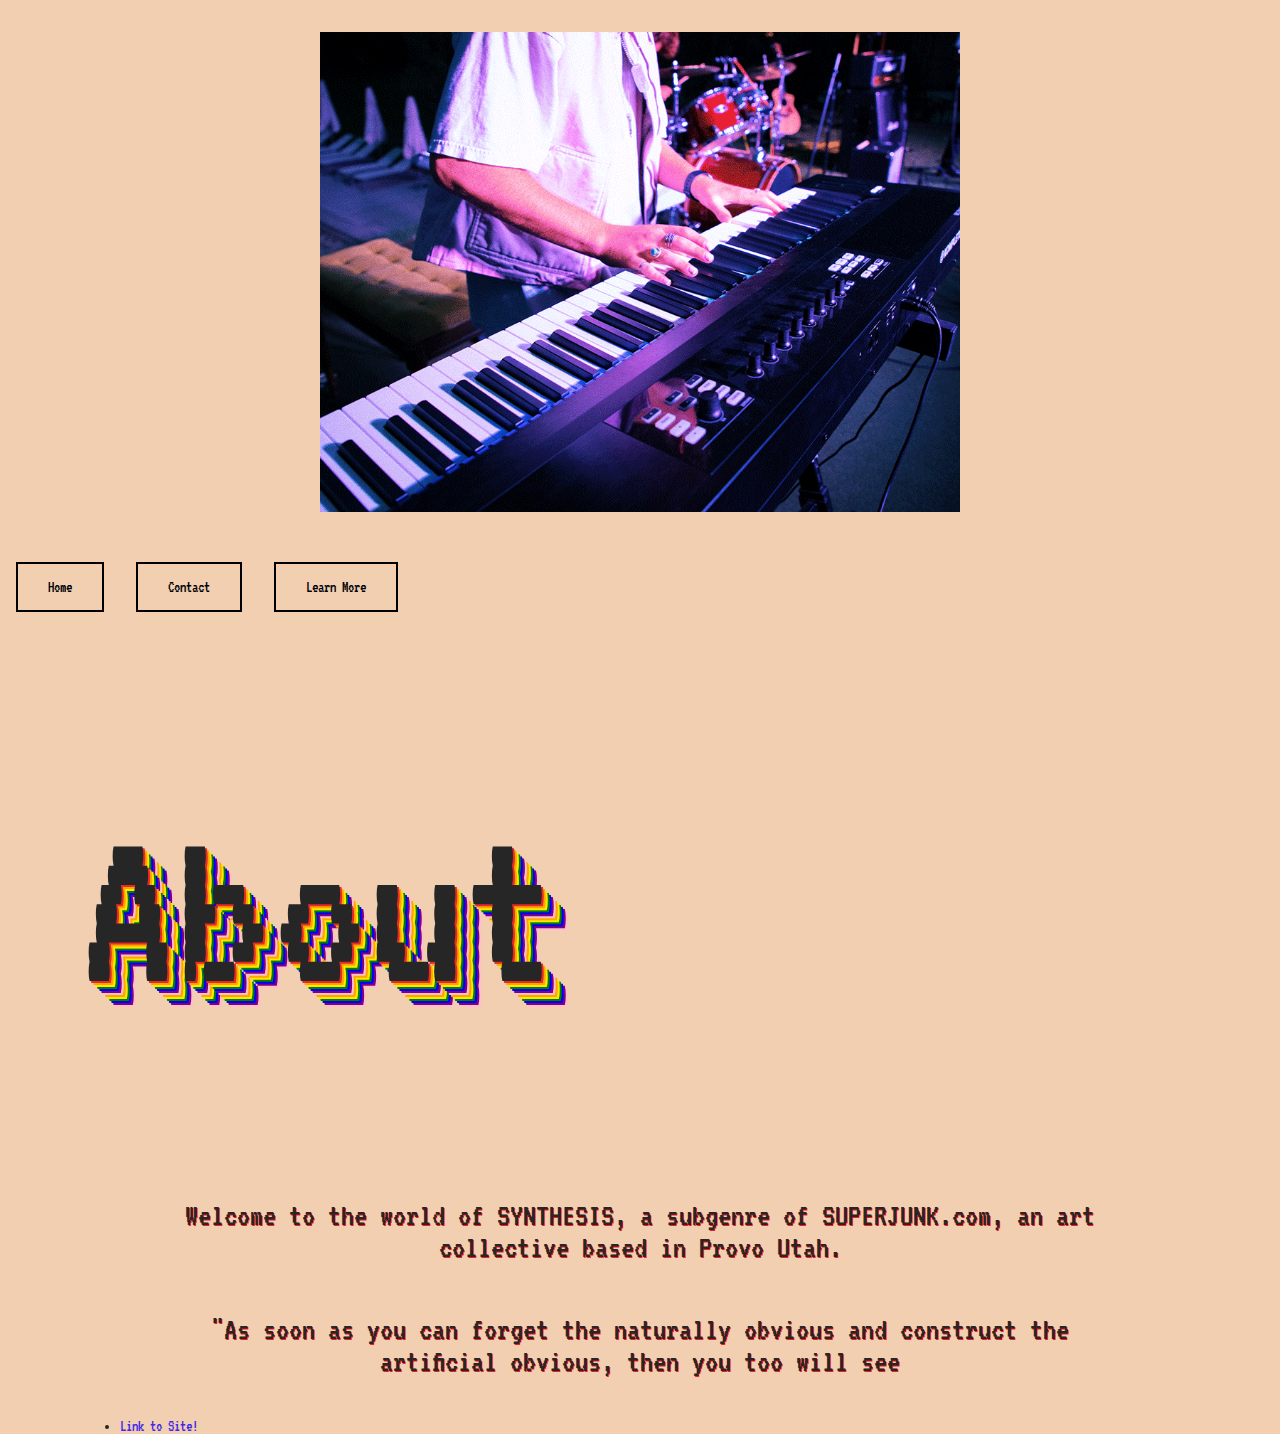
<file: about/index.html>
<!DOCTYPE html>
<html lang="en">

<head>
  <!-- TODO: adjust title, add meta description, add your favicon info, delete this comment  -->
  <meta charset="UTF-8">
  <meta http-equiv="X-UA-Compatible" content="IE=edge">
  <meta name="viewport" content="width=device-width, initial-scale=1.0">
  <meta name="description" content="This section has info about Organs from the late 60's to the early 90's">
  <title>Organs</title>
  <link rel="apple-touch-icon" sizes="180x180" href="../images/favicon_io/apple-touch-icon.png">
    <link rel="icon" type="image/png" sizes="32x32" href="../images/favicon_io/favicon-32x32.png">
    <link rel="icon" type="image/png" sizes="16x16" href="../images/favicon_io/favicon-16x16.png">
    <link rel="manifest" href="../favicon.ico">
    <link rel="manifest" href="../images/favicon_io/site.webmanifest">
    <link rel="preconnect" href="https://fonts.googleapis.com">
    <link rel="preconnect" href="https://fonts.gstatic.com" crossorigin>
    <link href="https://fonts.googleapis.com/css2?family=DM+Serif+Display:ital@0;1&family=VT323&display=swap" rel="stylesheet">
    <link rel="stylesheet" href="../styles/main.css">
</head>

<body>
  <img srcset="../images/goodfellas_300.png 300w,
              ../images/goodfellas_600.png 600w,
              ../images/goodfellas_900.png 900w"
              sizes="50vw"
              src="images/goodfellas_600.png" 
              alt="playin some keys!" width="600" height="600">

              <header>
                <nav>
                    <ul>
                        <li><a class="button" href="../index.html">Home</a></li>
                        <li><a class="button" href="../contact/index.html">Contact</a></li>
                        <li><a class="button" href="#">Learn More</a></li>
                    </ul>
                </nav>
            </header>

  <main>
    <h1>About</h1>
    <p>Welcome to the world of SYNTHESIS, a subgenre of SUPERJUNK.com, an art collective based in Provo Utah.</p>
    <p>"As soon as you can forget the naturally obvious and construct the artificial obvious, then you too will see</p>
    <ul>
      <li>
      <a href=https://canary---yellow.com>Link to Site!</a>
    </li>
    </ul>
  </main>

</body>

</html>
</file>
<file: styles/main.css>
/*****************************************************/
/* This semester we will be using my variation of    */
/* Josh Comeau's CSS Reset instead of normalize      */
/* Read more at                                      */
/* https://www.joshwcomeau.com/css/custom-css-reset/ */
/*****************************************************/
/* Always add your CSS below the reset CSS           */
/*****************************************************/


*,
*::before,
*::after {
  box-sizing: border-box;
}

* {
  * margin: 0; *
  /* this an experimental line-height; if it breaks, add line-height: 1.5 to body */
  line-height: calc(1em + 0.5rem);
}

html,
body {
  height: 100%;
}

body {
  margin: 0;
  -webkit-font-smoothing: antialiased;
}

img,
picture,
video,
canvas,
svg {
  display: block;
  max-width: 100%;
  height: auto;
}

input,
button,
textarea,
select {
  font: inherit;
}

/* until you get a feel for overflow, I'll keep these next two commented out */
/* p,
h1,
h2,
h3,
h4,
h5,
h6 {
  overflow-wrap: break-word;
} */

/* p {
  overflow-wrap: break-word;
  hyphens: auto;
} */

/* temp CSS for HTML only assignments */
picture img {
  width: 100%;
}

svg {
  width: 200px;
}

/* temp fix to size about img */
img[srcset] {
  width: 50%;
  height: auto;
  margin: 2rem auto;
}

/* temporary fix to size svg images */
img[src$="svg"] {
  width: 200px;
}

/************ add your CSS here *****************/

:root {
  --color-font: rgb(38, 38, 38);
  --color-primary: #4229e8;      
  --color-secondary: #d079c9;   
  --color-accent: #f36a1b;       
  --color-accent-light: #f1cfb0;
  background-color: #f1cfb0;
  cursor: url(favicon.ico);
  cursor: url(images/CURSOR.png);
}
main {
  max-width: 70rem;
  margin: 0 auto;
}
body {
  font-family: 'VT323', monospace;
  color: var(--color-font);
}
a {
  color: var(--color-primary);
  text-decoration: none;
}
a[href]:hover {
  color: var(--color-font);
}
.customcursor {
    cursor: url(styles/CURSOR.png), auto;
    /* width: 3rem;
    height: 3rem;
    position: fixed;
    opacity: 0;
     pointer-events: none;
      mix-blend-mode: difference;
      width: 50px;
      height: 50px;
      border-radius: 50%;
      background-color: white;
      transition: transform 350ms ease;
      transform: translate(-50%, -50%) scale(.3);
      z-index: 1000; */
    }
    .custom-cursor--link {
      transform: translate(-50%, -50%) scale(1);
    }

header ul {
  display: flex;
  list-style-type: none;
  margin: 0;
  padding: 0;
}
footer {
  background-color: var(--color-secondary);
}

.hero {
position: relative;
display: flexbox;
}
.hero .text-wrapper {
  position: absolute;
  inset: 0;
  text-align: center;
  padding: 5vh;
}
h1 {
  font-family: 'VT323', monospace;
  color:var(--color-font);
  font-weight: 200;
  font-size: 15rem;
  margin-left: auto;
  margin-right: auto;
  display: block;
  text-shadow: 2px 2px #e82929, 4px 4px orange, 6px 6px rgb(255, 230, 0), 8px 8px green, 10px 10px blue, 12px 12px purple, 14px 14px pink, 2px 2px #e82929, 16px 16px orange, 18px 18px rgb(255, 230, 0), 20px 20px green, 22px 22px blue, 24px 24px purple, 26px 26px pink;
  text-transform: none;
}
h2 {
  font-family: 'DM Serif Display', serif;
  color:var(--color-font);
  font-weight: 200;
  font-size: 3rem;
  margin-left: 6rem;
  margin-right: 6rem;
  text-shadow: 1px 1px #e82929, -1px -1px orangered;
  display: flexbox;
  text-align: center;
  padding: 1vh;
}

p {
  font-weight: 200;
  font-size: 2rem;
  margin-left: 5rem;
  margin-right: 5rem;
  text-shadow: 1px 1px #f31b1b;
  display: flexbox;
  text-align: center;
  padding: 1vh;
}
h3 {
  font-family: 'DM Serif Display', serif;
  color:var(--color-font);
  font-weight: 200;
  font-size: 4rem;
  margin-left: auto;
  margin-right: auto;
  display: flexbox;
  text-shadow: 1px 1px #e82929, -1px -1px orange;
  text-transform: none;
  text-align: center;
  padding: 1vh;
  line-height: 10vh;
}

.button {
  font-family: 'VT323', monospace;
  display: inline-block;
  text-align: center;
  text-decoration: none;
  position: relative;
  padding: 15px 30px;
  margin: 0 1rem 1rem;
  color: rgb(0, 0, 6);
  border: 2px solid rgb(0, 0, 1);
  transition: color 1s cubic-bezier(0.25, 1, 0.25, 1),
  background-color 1s cubic-bezier(0.25, 1, 0.25, 1);
  margin-top: 2vh;
}

.button::before {
  content: "";
  position: absolute;
  inset: 0;
  background-color: red;
  transform-origin: top center;
  transform: scaleY(0);
  transition: transform 2.5s cubic-bezier(0.19, 1, 0.22, 1);
  z-index: -1;
}

.button:hover::before {
  transform: scaleY(1);
  transform-origin: bottom center;
}

.button  span {
  font-size: 14px;
  font-weight: bold;
  text-transform: uppercase;
  text-align: center;
  transition: color 2.5s cubic-bezier(0.19, 1, 0.22, 1);
}

.button:hover span {
  color: #000;
}

.img {
display: block;
margin-left: auto;
margin-right: auto;
width: 50%;
}

aside h3 {
  font-style: italic;
}

.animation span {
  color: #f60202;
  text-shadow: textShadow(0.25, 6, #0e02f5);
  position: relative;
  animation: scatter 1.75s infinite;
}

@media screen and (prefers-reduced-motion: reduce) {
  animation: none;
}
.animation span:nth-child(2n) {
  color: #0233f5;
  text-shadow: textShadow(0.25, 6, #0703f5);
  animation-delay: 0.3s;
}
.animation span:nth-child(3n) {
  color: #13ff1f;
  text-shadow: textShadow(0.25, 6, #f60d0d);
  animation-delay: 0.15s;
}

.animation span:nth-child(5n) {
  color: #f71515;
  text-shadow: textShadow(0.25, 6, #E485F8);
  animation-delay: 0.4s;
}

.animation span:nth-child(7n), .playful span:nth-child(11n) {
  color: #fa0d0d;
  text-shadow: textShadow(0.25, 6, #FF5555);
  animation-delay: 0.25s;
}

@keyframes scatter {
  0% {
    top: 0;
  }
  50% {
    top: -10px;
  }
  100% {
    top: 0;
  }
}
</file>
